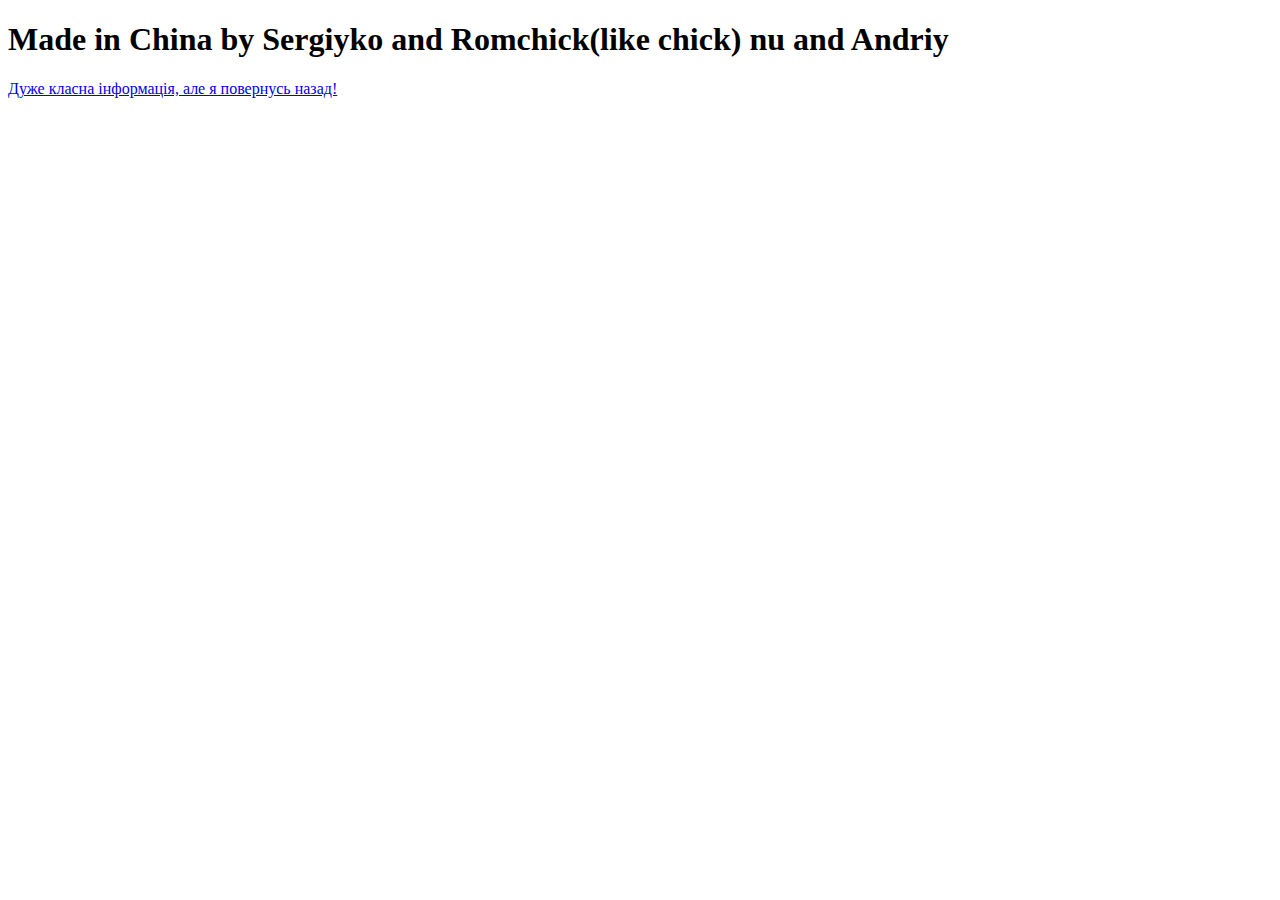
<file: about.html>
<!DOCTYPE html>
<html lang="en">
  <head>
    <meta charset="UTF-8" />
    <meta name="viewport" content="width=device-width, initial-scale=1.0" />
    <title>About</title>
  </head>
  <body>
    <h1>Made in China by Sergiyko and Romchick(like chick) nu and Andriy</h1>
    <a href="index.html">Дуже класна інформація, але я повернусь назад!</a>
  </body>
</html>
</file>
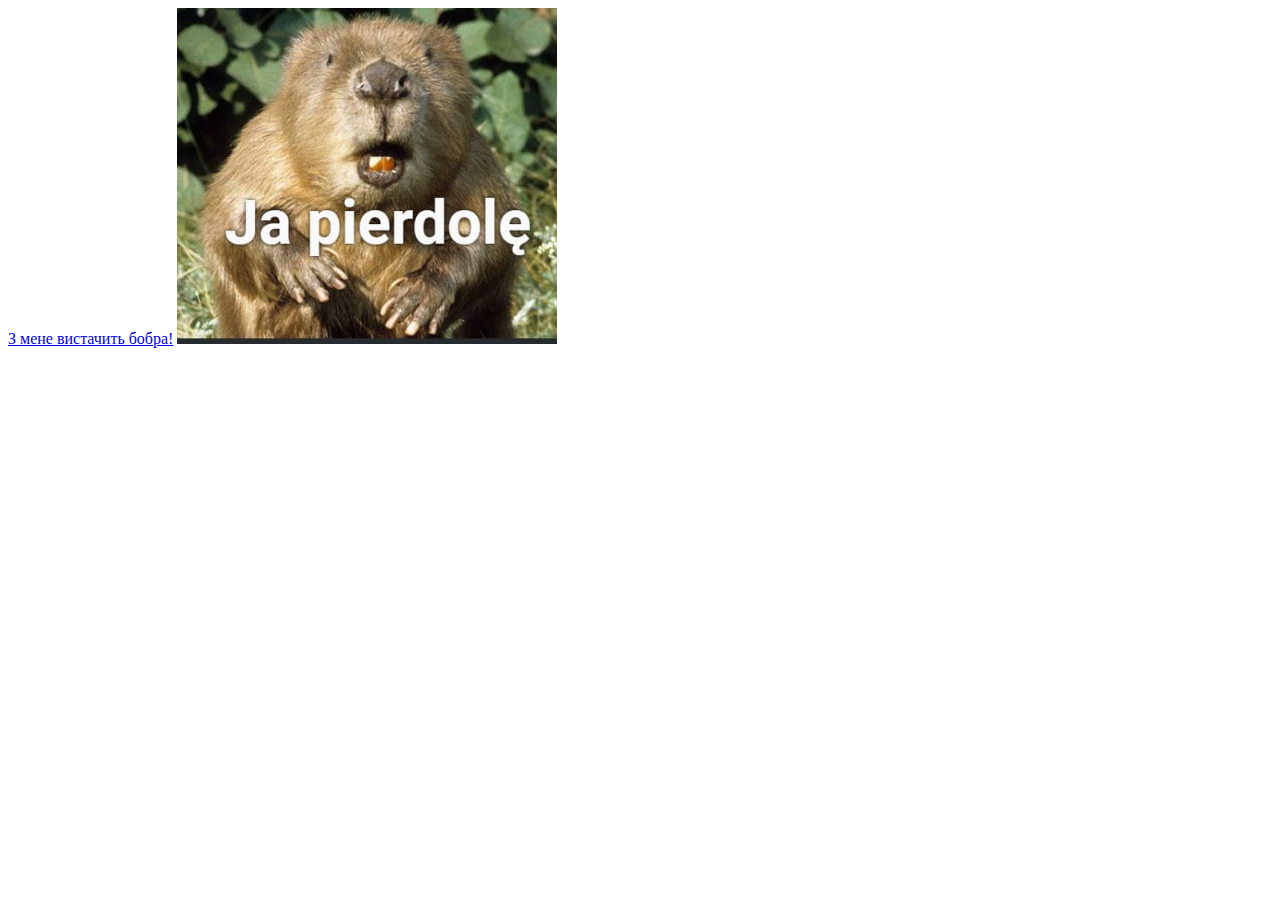
<file: bobercurva.html>
<!DOCTYPE html>
<html lang="en">
  <head>
    <meta charset="UTF-8" />
    <meta name="viewport" content="width=device-width, initial-scale=1.0" />
    <title>Bober</title>
  </head>
  <body>
    <a href="index.html">З мене вистачить бобра!</a>
    <img src="img/bobeeer.jpg" alt="" />
  </body>
</html>
</file>
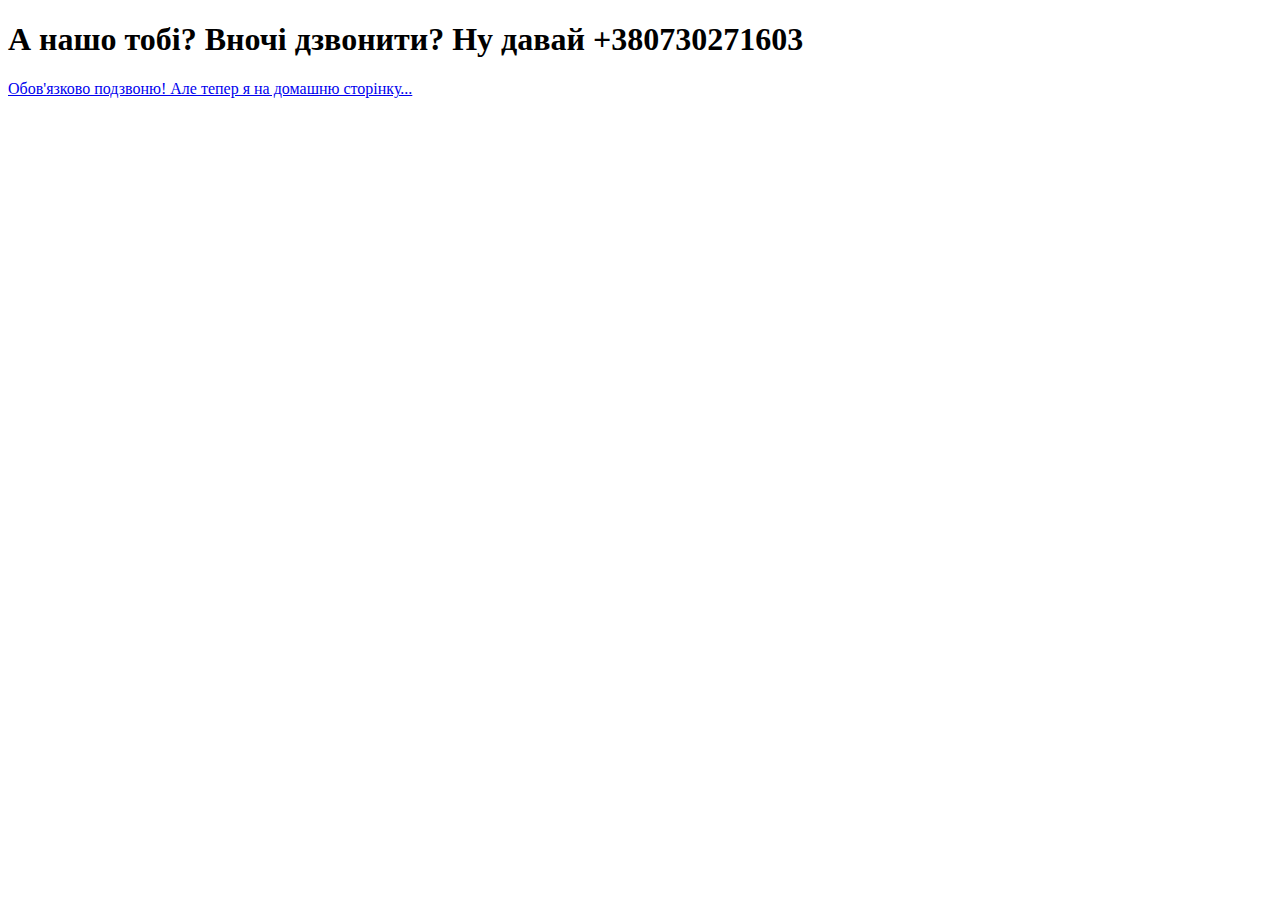
<file: contacts.html>
<!DOCTYPE html>
<html lang="en">
  <head>
    <meta charset="UTF-8" />
    <meta name="viewport" content="width=device-width, initial-scale=1.0" />
    <title>Document</title>
  </head>
  <body>
    <h1>А нашо тобі? Вночі дзвонити? Ну давай +380730271603</h1>
    <a href="index.html"
      >Обов'язково подзвоню! Але тепер я на домашню сторінку...</a
    >
  </body>
</html>
</file>
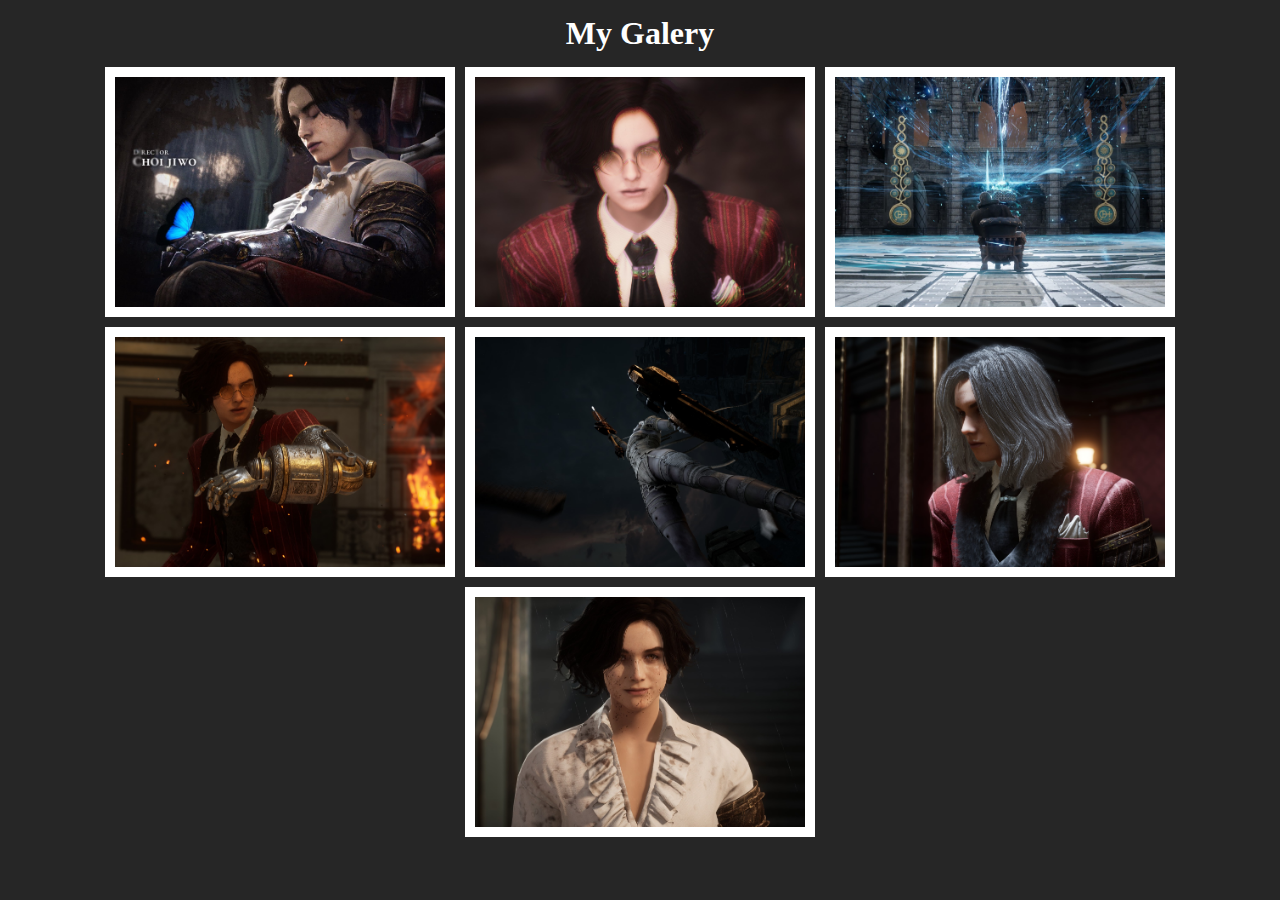
<file: galery.html>
<!DOCTYPE html>
<html lang="en">
  <head>
    <meta charset="UTF-8" />
    <meta name="viewport" content="width=device-width, initial-scale=1.0" />
    <title>My Galery</title>
    <link rel="stylesheet" href="css/galery.css" />
    <script src="js/app.js" defer></script>
  </head>
  <body>
    <div class="container">
      <h1>My Galery</h1>

      <div class="img-container">
        <div class="img">
          <img src="img/20240314225431_1.jpg" alt="" />
        </div>

        <div class="img">
          <img src="img/20240317104259_1.jpg" alt="" />
        </div>

        <div class="img">
          <img src="img/20240317111243_1.jpg" alt="" />
        </div>

        <div class="img">
          <img src="img/20240324165411_1.jpg" alt="" />
        </div>

        <div class="img">
          <img src="img/20240509213529_1.jpg" alt="" />
        </div>

        <div class="img">
          <img src="img/20240509234256_1.jpg" alt="" />
        </div>

        <div class="img">
          <img src="img/20240608102031_1.jpg" alt="" />
        </div>
      </div>

      <div class="pop-up">
        <span>&times;</span>
        <img src="img/20240314225431_1.jpg" alt="" />
      </div>
    </div>
  </body>
</html>
</file>
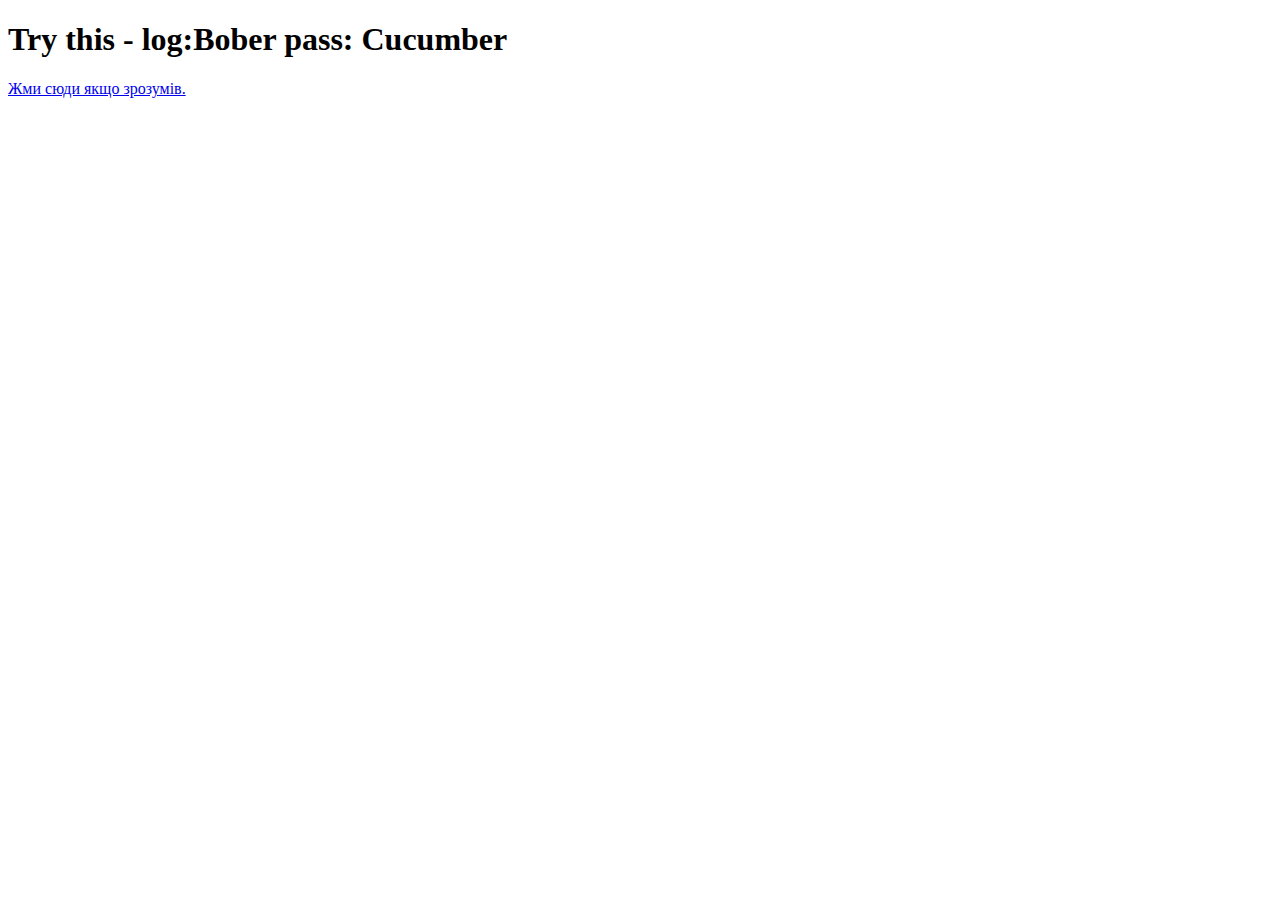
<file: reg.html>
<!DOCTYPE html>
<html lang="en">
  <head>
    <meta charset="UTF-8" />
    <meta name="viewport" content="width=device-width, initial-scale=1.0" />
    <title>Register Autismus</title>
  </head>
  <body>
    <h1>Try this - log:Bober pass: Cucumber</h1>
    <a href="registration.html">Жми сюди якщо зрозумів.</a>
  </body>
</html>
</file>
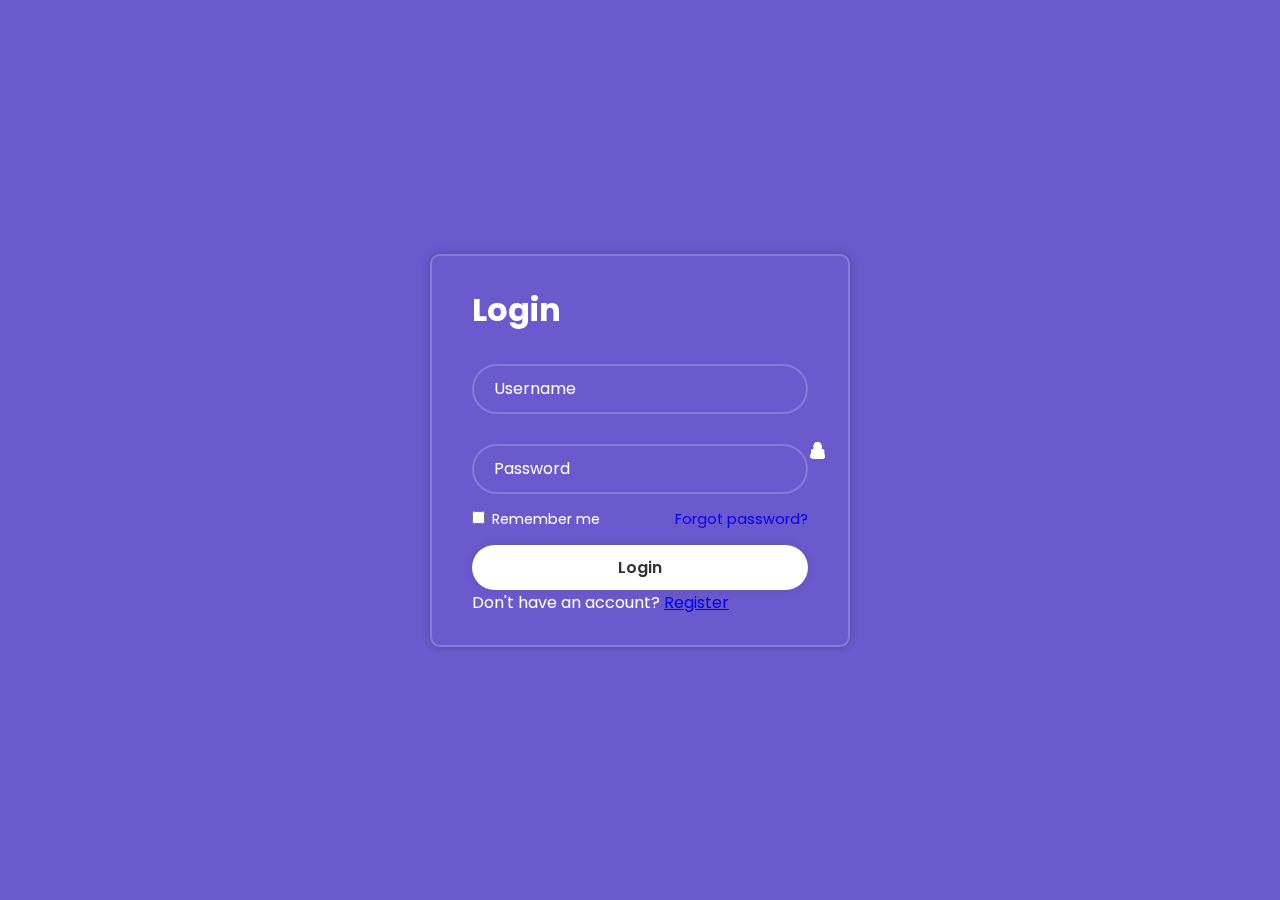
<file: registration.html>
<!DOCTYPE html>
<html lang="en">
  <head>
    <meta charset="UTF-8" />
    <meta name="viewport" content="width=device-width, initial-scale=1.0" />
    <title>Autismus</title>
    <link rel="stylesheet" href="css/registration.css" />
    <link
      href="https://unpkg.com/boxicons@2.1.4/css/boxicons.min.css"
      rel="stylesheet"
    />
  </head>
  <body>
    <div class="wrapper">
      <form action="">
        <h1>Login</h1>
        <div class="input-box">
          <input id="user" type="text" placeholder="Username" required />
          <i class="bx bxs-user"></i>
        </div>
        <div class="input-box">
          <input id="pass" type="password" placeholder="Password" required />
          <i class="bx bxs-lock-alt"></i>
        </div>
        <div class="remember-forgot">
          <label><input type="checkbox" /> Remember me</label>
          <a href="bobercurva.html">Forgot password?</a>
        </div>
        <button id="submit" type="submit" class="btn" onclick="LoginB">
          Login
        </button>

        <div class="register-link">
          <p>Don't have an account? <a href="reg.html"> Register</a></p>
        </div>
      </form>
    </div>
  </body>
</html>
</file>
<file: css/galery.css>
* {
    margin: 0;
    padding: 0;
    box-sizing: border-box;
}

body {
    width: 100%;
    height: 100%;
    background: #262626;
}

h1 {
    text-align: center;
    color: #fff;
    padding: 15px;
}

.container .img-container {
    display: flex;
    justify-content: center;
    align-items: center;
    flex-wrap: wrap;
    gap: 10px;
}

.container .img-container .img{
    width: 350px;
    height: 250px;
    border: 10px solid #fff;
    overflow: hidden;
}

.container .img-container .img
img {
    width: 100%;
    height: 100%;
    object-fit: cover;
    cursor: pointer;
    transition: .5s;
}

.container .img-container .img:hover img {
    transform: scale(1.1);
}

.container .pop-up {
    position: fixed;
    top: 0;
    left: 0;
    width: 100%;
    height: 100%;
    background: rgba(0, 0, 0,.8);
    display: none;
    
}

.container .pop-up img{
    position: absolute;
    top: 50%;
    left: 50%;
    transform: translate(-50%, -50%);
    border: 5px solid #fff;
    border-radius: 8px;
    width: 700px;
}

.container .pop-up span {
    position: fixed;
    top: 10px;
    right: 20px;
    width: 40px;
    height: 40px;
    background: #fff;
    font-size: 50px;
    font-weight: 900;
    text-align: center;
    line-height: 40px;
    border-radius: 50%;
    cursor: pointer;
}
</file>
<file: css/registration.css>
@import url("http://fonts.googleapis.com/css2?family=Poppins:wght@300;400;500;600;700;800;900&display=swap");

* {
    margin: 0;
    padding: 0;
    box-sizing: border-box;
    font-family: "Poppins", sans-serif;
}

body {
    display: flex;
    justify-content: center;
    align-items: center;
    min-height: 100vh;
    background: slateblue no-repeat;
    background-size: cover;
    background-position: center;
}

.wrapper {
    width: 420px;
    background: transparent;
    border: 2px solid rgba(255, 255, 255, .2);
    backdrop-filter: blur(20px);
    box-shadow: 0 0 10px rgba(0, 0, 0, .2);
    color: #fff;
    border-radius: 10px;
    padding: 30px 40px;
}

.wrapper .input-box{
    width: 100%;
    height: 50px;
    margin: 30px 0;
}

.input-box input {
    width: 100%;
    height: 100%;
    background: transparent;
    border: none;
    outline: none;
    border: 2px solid rgba(255, 255, 255, .2);
    border-radius: 40px;
    font-size: 16px;
    color: #fff;
    padding: 20px 45px 20px 20px;
}

.input-box input::placeholder {
    color: #fff;
}

.input-box i {
    position: absolute;
    right: 20px;
    top: 50%;
    transform: translateY(-50%);
    font-size: 20px;
}

.wrapper .remember-forgot {
    display: flex;
    justify-content: space-between;
    font-size: 14.5px;
    margin: -15px 0 15px;
}

.remember-forgot label input {
    accent-color: #fff;
    margin-right: 3px;
}

.remember-forgot a {
    accent-color: #fff;
    text-decoration: none;
}

.remember-forgot a:hover {
    text-decoration: underline;
}

.wrapper .btn {
    width: 100%;
    height: 45px;
    background: #fff;
    border: none;
    outline: none;
    border-radius: 40px;
    box-shadow: 0 0 10px rgba(0, 0, 0, .1);
    cursor: pointer;
    font-size: 16px;
    color: #333;
    font-weight: 600;
}

.wrapper .remember-link {
    font-size: 14.5px;
    text-align: center;
    margin: 20px 0 15px;
}

.remember-link p a{
    color: #fff;
    text-decoration: none;
    font-weight: 600;
}

.remember-link p a:hover{
    text-decoration: underline;
}
</file>
